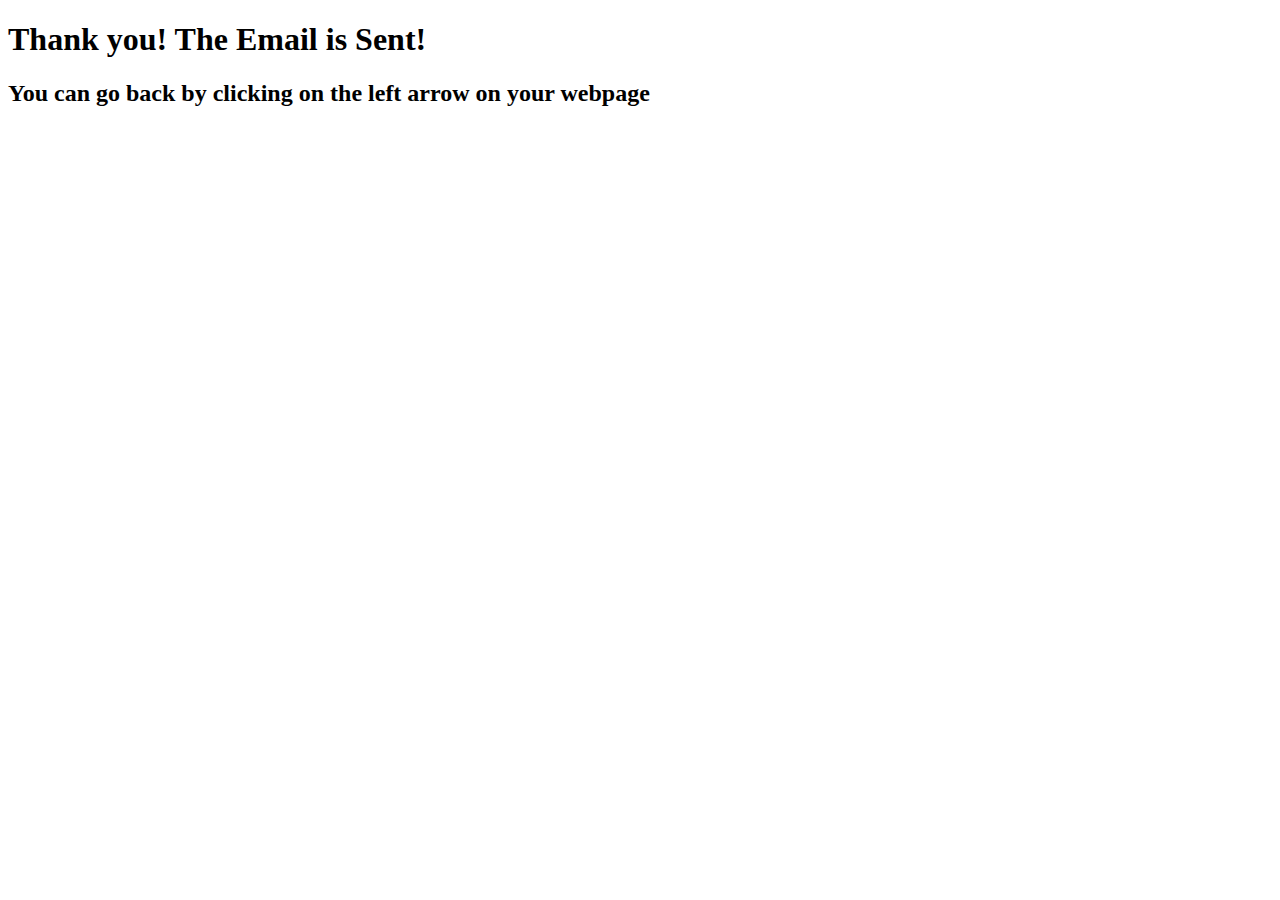
<file: pages/thankyou.html>
<!DOCTYPE html>
<html lang="en"> 
  <head>
    <meta charset="utf-8">
    <title>Hello World</title> 
  </head>

  <body> 
    <h1>Thank you! The Email is Sent!</h1> 
    <h2>You can go back by clicking on the left arrow on your webpage</h2>
  </body>
</html>
</file>
